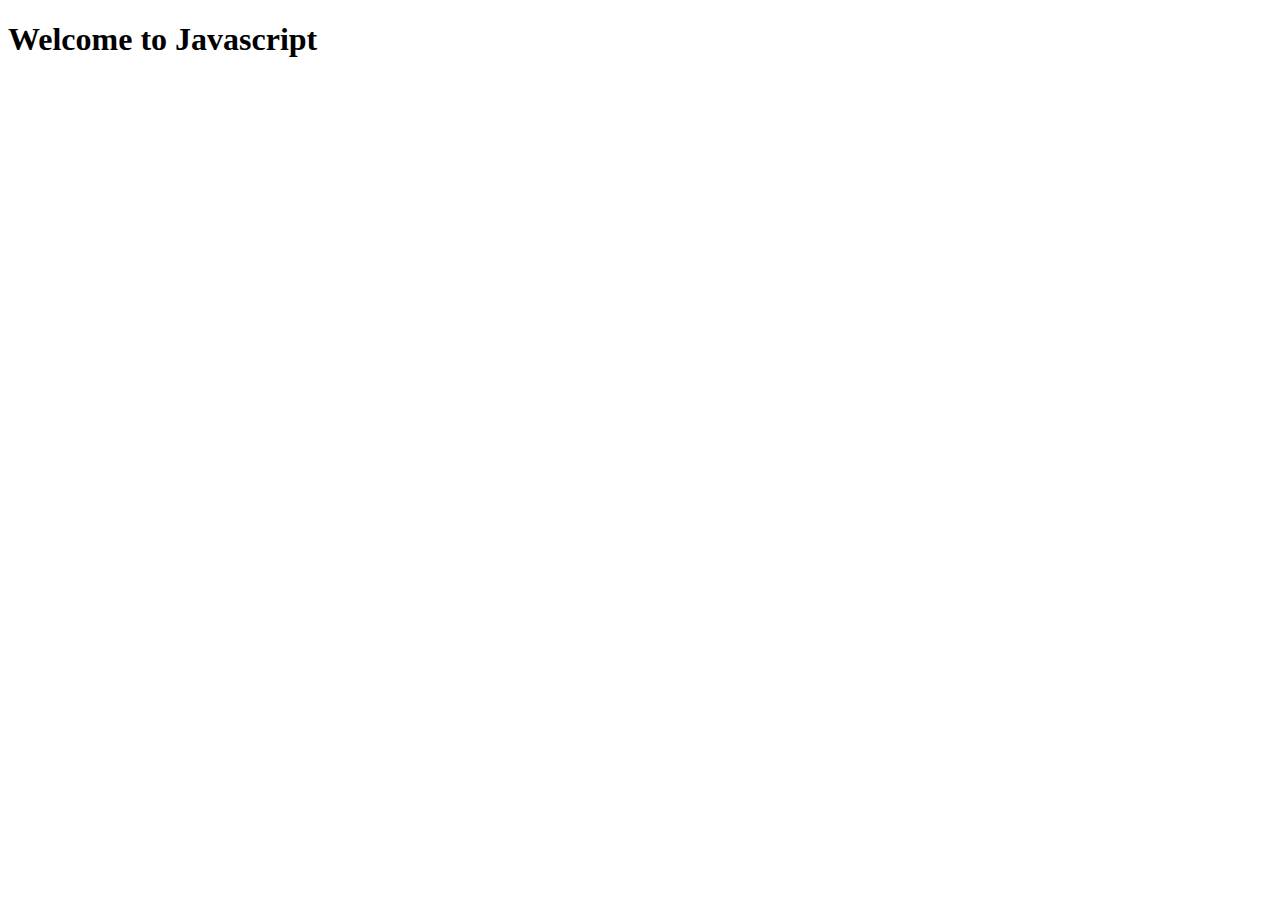
<file: Index.html>
<!DOCTYPE html>
<html>
<head>
	<title>Js class</title>

	

</head>
<body>
	<h1>Welcome to Javascript</h1>

	<script>
		var greeting "Good aternoon"
		document.querySelector("h1").innerHTML= "greeting"	
	</script>
</body>
</html>
</file>
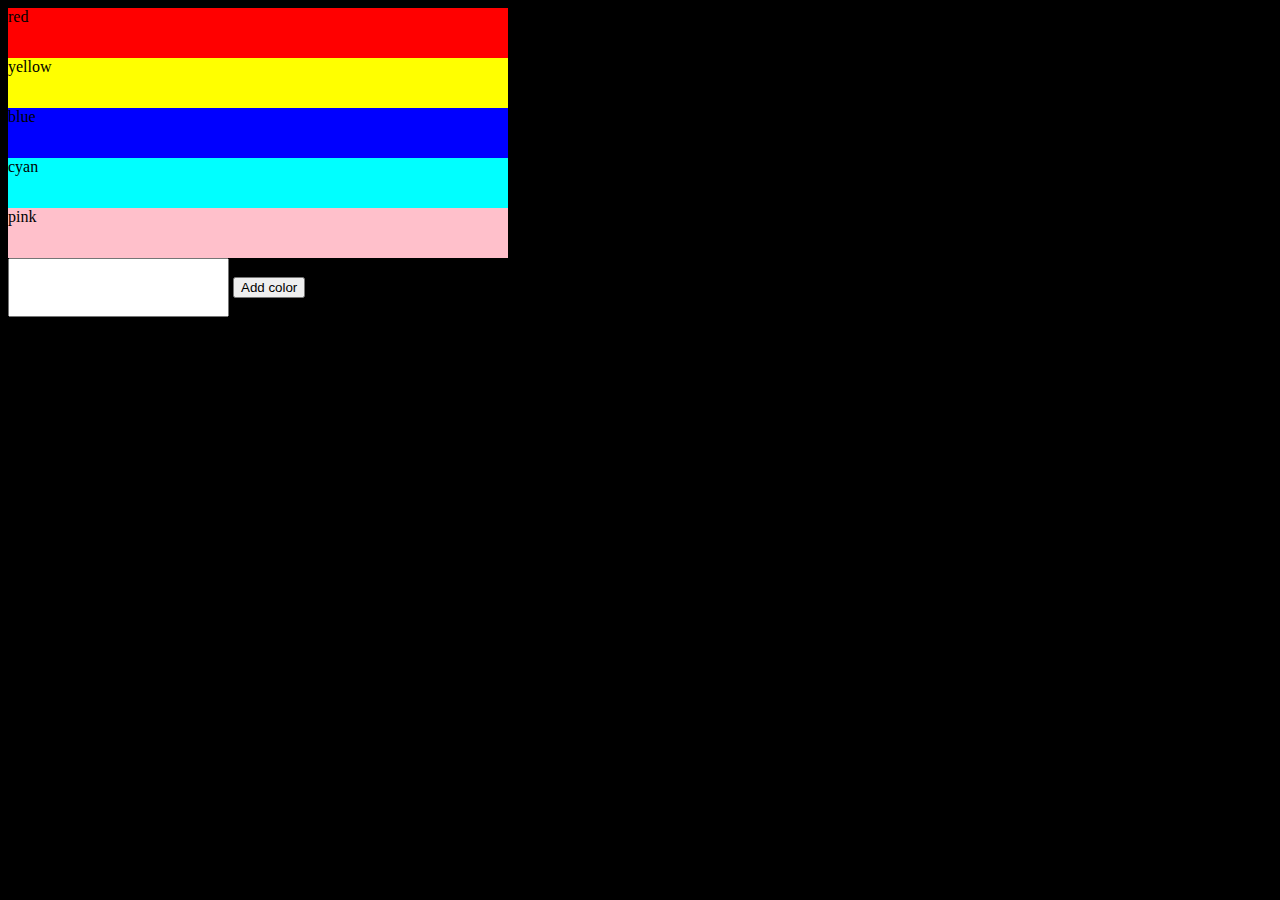
<file: Arrays/index.html>
<!DOCTYPE html>
<html>
<head>
	<title></title>
	<style type="text/css">
		
		body{
			background-color: black;
		}

		.container div{
			width: 500px;
			height: 50px;
		/*	margin: 5x;
			border :1px solid white;*/

		}

      input{
      	padding:20px;
      }


	</style>
</head>
<body>


<div class="container">
	
</div>

<input type="text" id="color">
<button class = "add-color">Add color</button>


<script src="app.js"></script>
</body>
</html>
</file>
